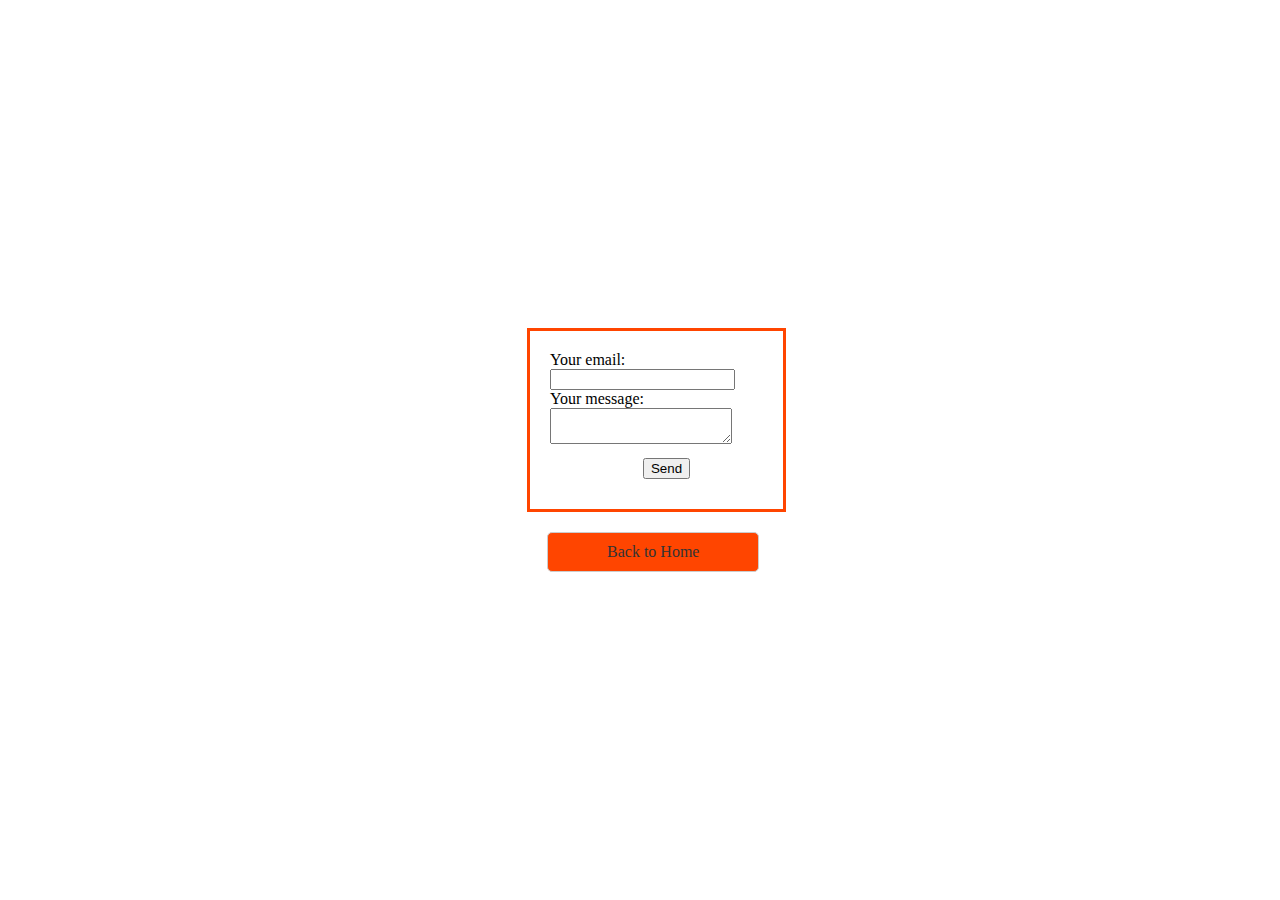
<file: contact.html>
<!DOCTYPE html>
<html lang="en">
<head>
    <meta charset="UTF-8">
    <meta http-equiv="X-UA-Compatible" content="IE=edge">
    <meta name="viewport" content="width=device-width, initial-scale=1.0">
    <title>Contact Page</title>
    <link rel="stylesheet" href="contact.css">
</head>
<body>

    <form name="input" action="https://formspree.io/f/xpzgwndy" method="POST">
        <div class="form-container">
            <label>
                Your email:
            </label>
            <input type="email" name="email">
            <label> <br>
                Your message:
            </label>
            <textarea name="message"></textarea>

        <!-- your other form fields go here -->
        <input type="hidden" name="_subject" value="New query submitted" />
        <input type="hidden" name="_next" value="https://ruchibahl18.github.io/superlazycoder.github.io/thanks" />
        <div class="center">
            <input type="submit" value="Send" />
        </div>
        </div>
        <!-- Back to home button -->
    <a class="back-button" href="../gakii_kirimi.github.io">Back to Home</a>
        
    </form>
    
</body>
</html>
</file>
<file: contact.css>
body {
    margin: 0;
    height: 100vh;
    display: flex;
    justify-content: center;
    align-items: center;
    
}

.form-container {
    position: relative;
    border: 3px solid orangered;
    width: 50%;
    padding: 20px; /* Add some padding to give space around the form */
    margin-left: 100px;

    
}

.form-container div {
    padding: 10px;
}

.form-container label {
    width: 100%;
}

.form-container div.center {
    display: flex;
    width: 100%;
    justify-content: center;
    padding: 10px;
}
.back-button {
    display: block;
    text-align: center;
    background-color: orangered;
    color: #333;
    text-decoration: none;
    padding: 10px 20px;
    border: 1px solid #ccc;
    border-radius: 5px;
    font-size: 16px;
    margin-top: 20px;
    width: 40%;
    margin-left: 120px;
}

.back-button:hover {
    background-color: #ccc;
}
</file>
